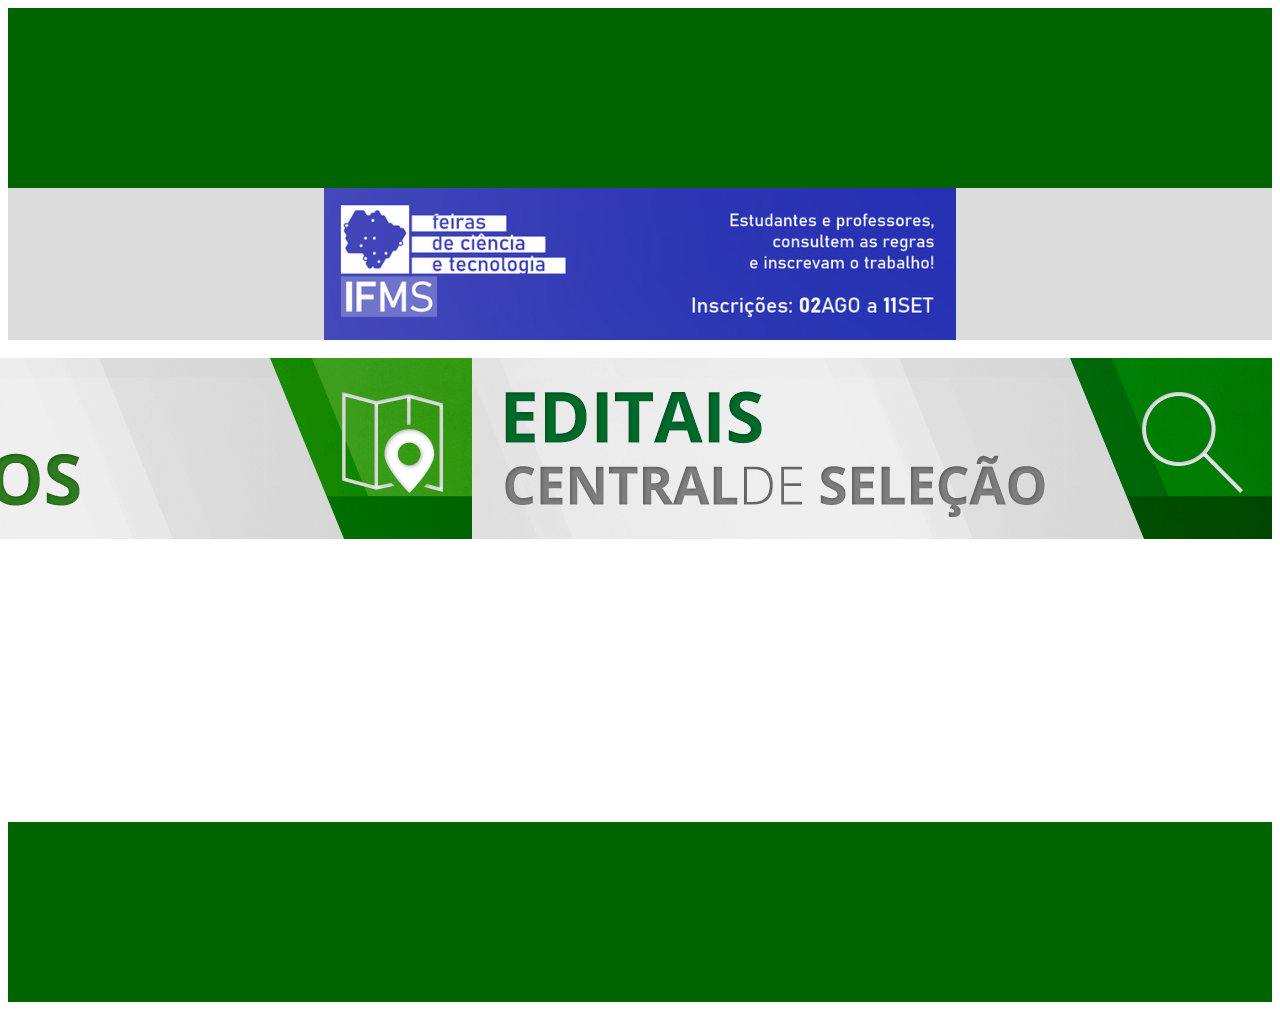
<file: index.html>
<!DOCTYPE html>
<html lang="pt-br">
<head>
	<title>Lego</title>
	<meta name="viewport" content="width=device-width, initial-scale=1"/>
	<link rel="stylesheet" type="text/css" href="css/estilo.css">
</head>
<body>
      <div class="flex"><input class="caixa" type="" name="">
      </div>
      <div class="segunda"><img src="img/fecigran.png" class="img" >
      </div>
      <br>
      <section class="flexbox">
      	<div>
      		<img src="img/eleicao-reitor.png">
      	</div>
      	<div>
      		<img class="item" src="img/zifzap.png">
      	</div>
      	<div>
      		<img class="item" src="img/estudante.png">
      	</div>
      	<div>
      		<img class="item" src="img/guiadecursos.png">
      	</div>
      	<div>
      		<img class="item" src="img/selecao.png">
      	</div>
      </section>
   
      <div class="flex"></div>
</body>
</html>
</file>
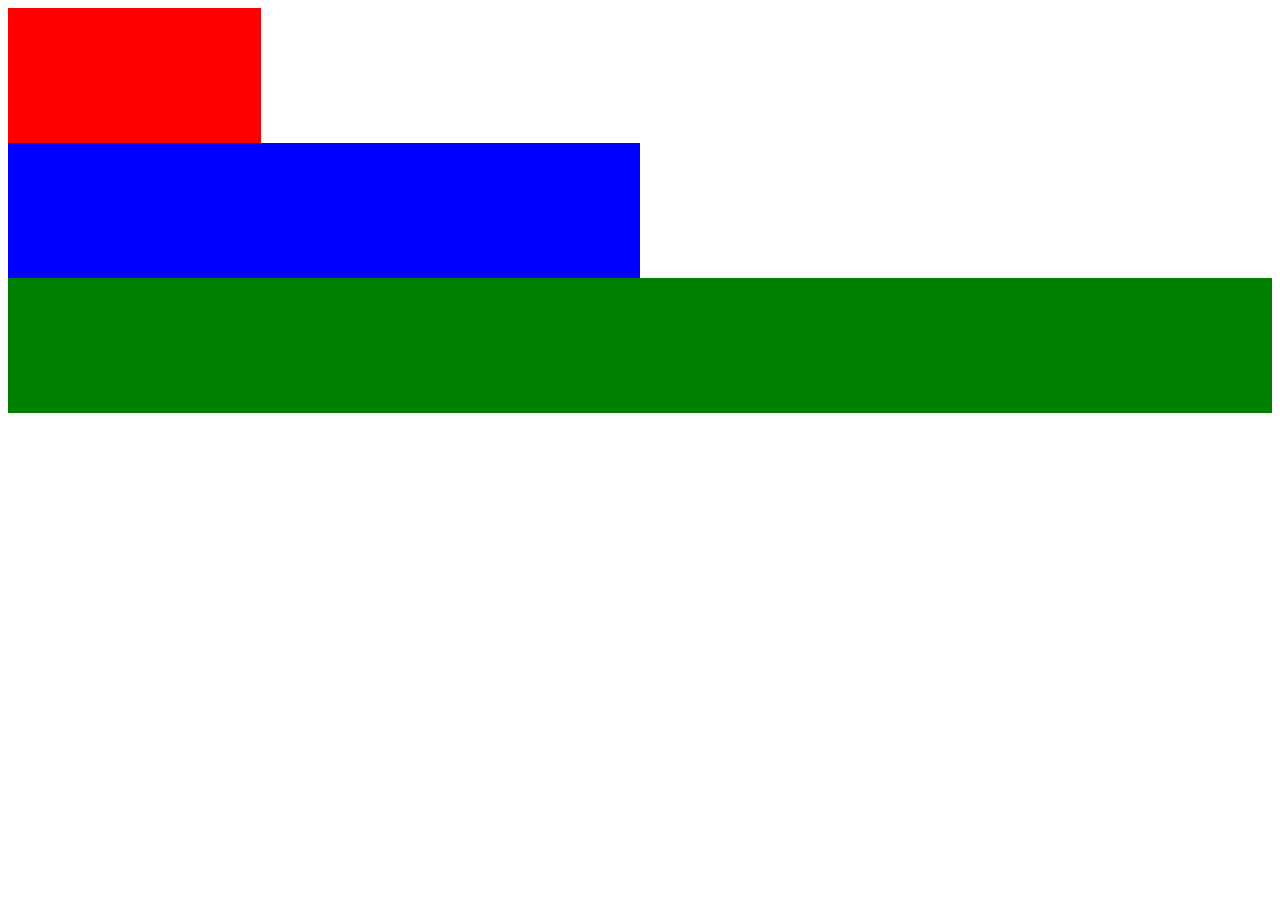
<file: conteudo novo/index.html>
<!DOCTYPE html>
<html lang="pt-br">
<head>
	<title>Lego</title>
	<meta name="viewport" content="width=device-width, initial-scale=1"/>
	<link rel="stylesheet" type="text/css" href="css/estilo.css">
</head>
<body>
	<div class="um"></div>
	<div class="dois"></div>
	<div class="tres"></div>
</body>
</file>
<file: css/estilo.css>
.flex{
	width: 100%;
	height: 20vh;
	background-color: #006400;
	display: flex;
    flex-grow: 1;
	flex-shrink: 1;
	
}
.flexbox{
	display: flex;
	justify-content: flex-end;


}
.item{
	flex: 1;


}
 .segunda{
	width: 100%; 
	background-color: #DCDCDC;
	justify-content: flex-start;
	flex-grow: 1;
	flex-shrink: 1;
}

.quinta{
    width: 30%;
	height: vh;
	background-color: #1E90FF;
	}
.caixa{
	margin: 0 auto;
	position: relative;
	left: 175vh;
	margin-top: 20px
	
}	
.img{
	width: 50%;
	border: 10px;
	margin: 0 auto;
	display: flex;
  justify-content: center;
  align-items: center;
}
.imagem{
	margin-bottom: 80px;
}
</file>
<file: conteudo novo/css/estilo.css>
.um{
	width: 20%;
	height: 15vh;
	background-color: red;
}
.dois{
	width: 50%;
	height: 15vh;
	background-color: blue;
}
.tres{
	width: 100%;
	height: 15vh;
	background-color: green;
}
@media(max-width: 760px){
	.um{
		width: 100%
	}
	.dois{
		display: none;
	}
}
</file>
